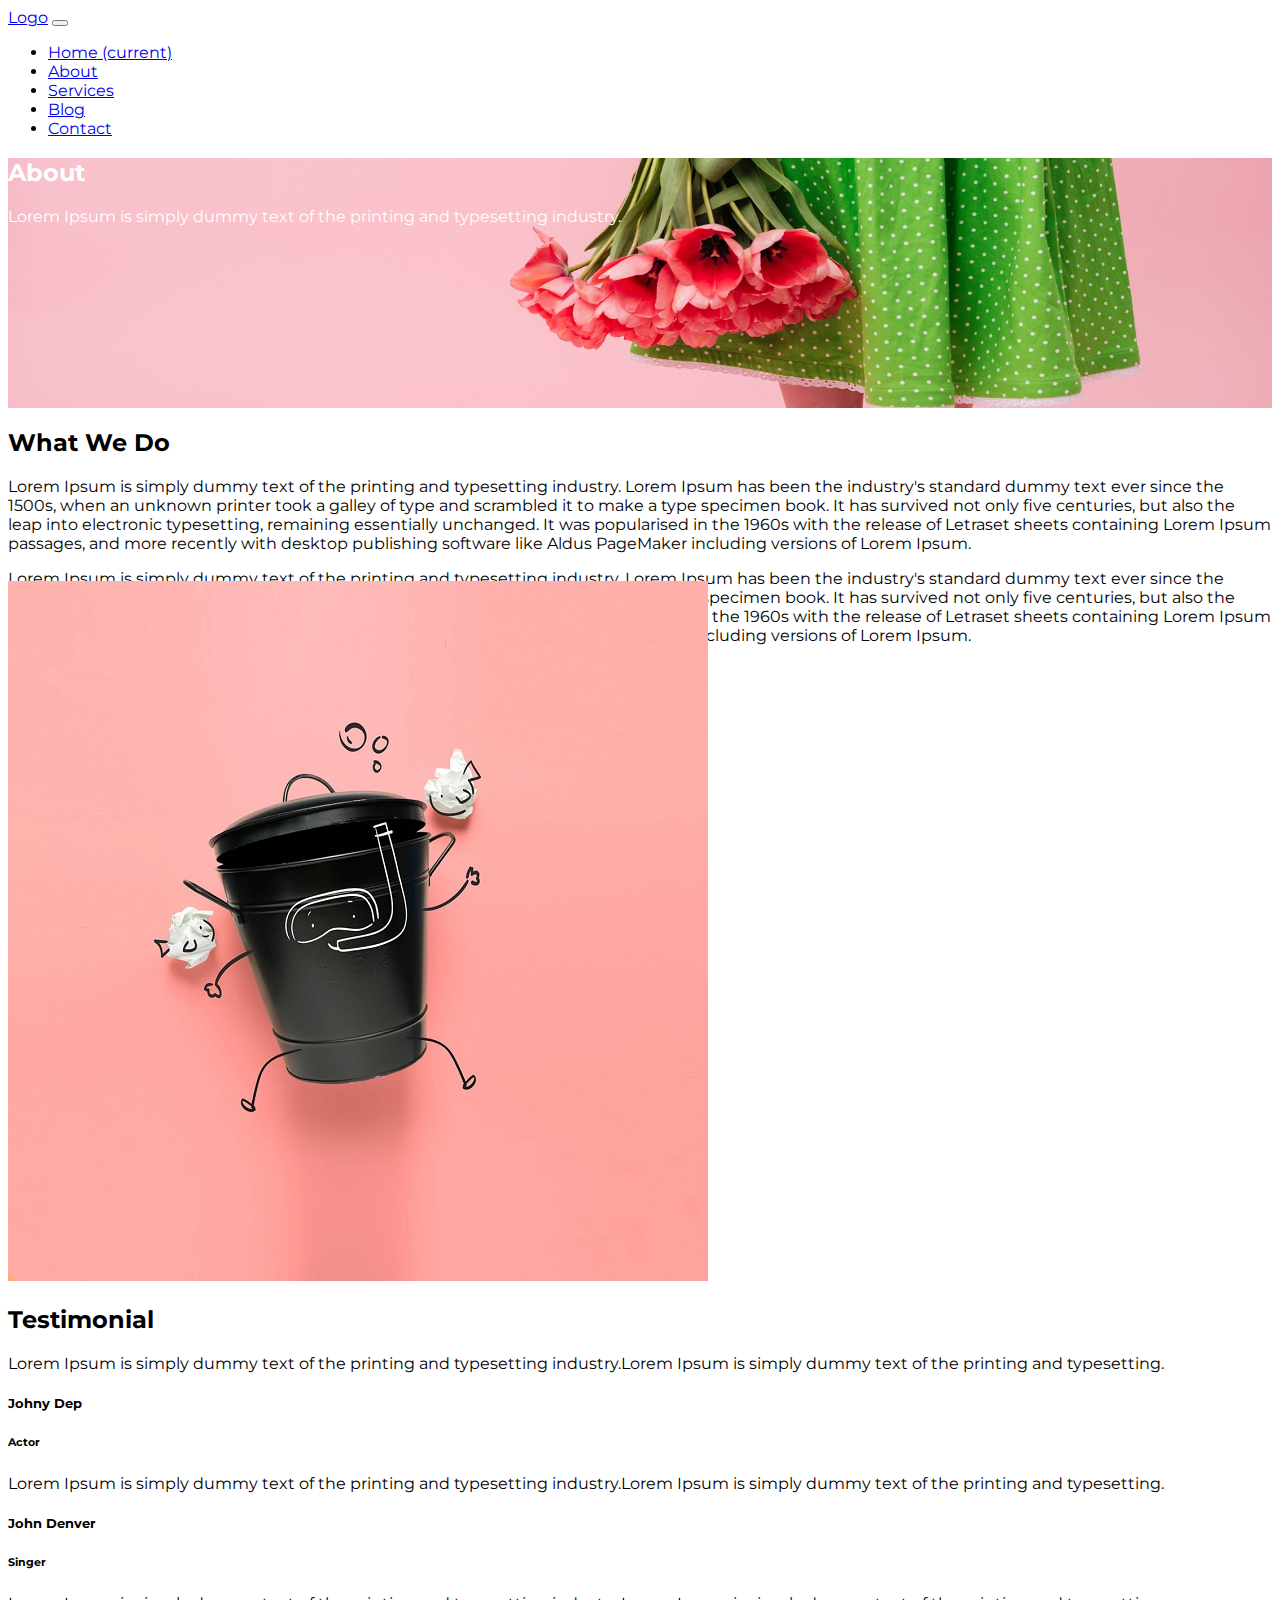
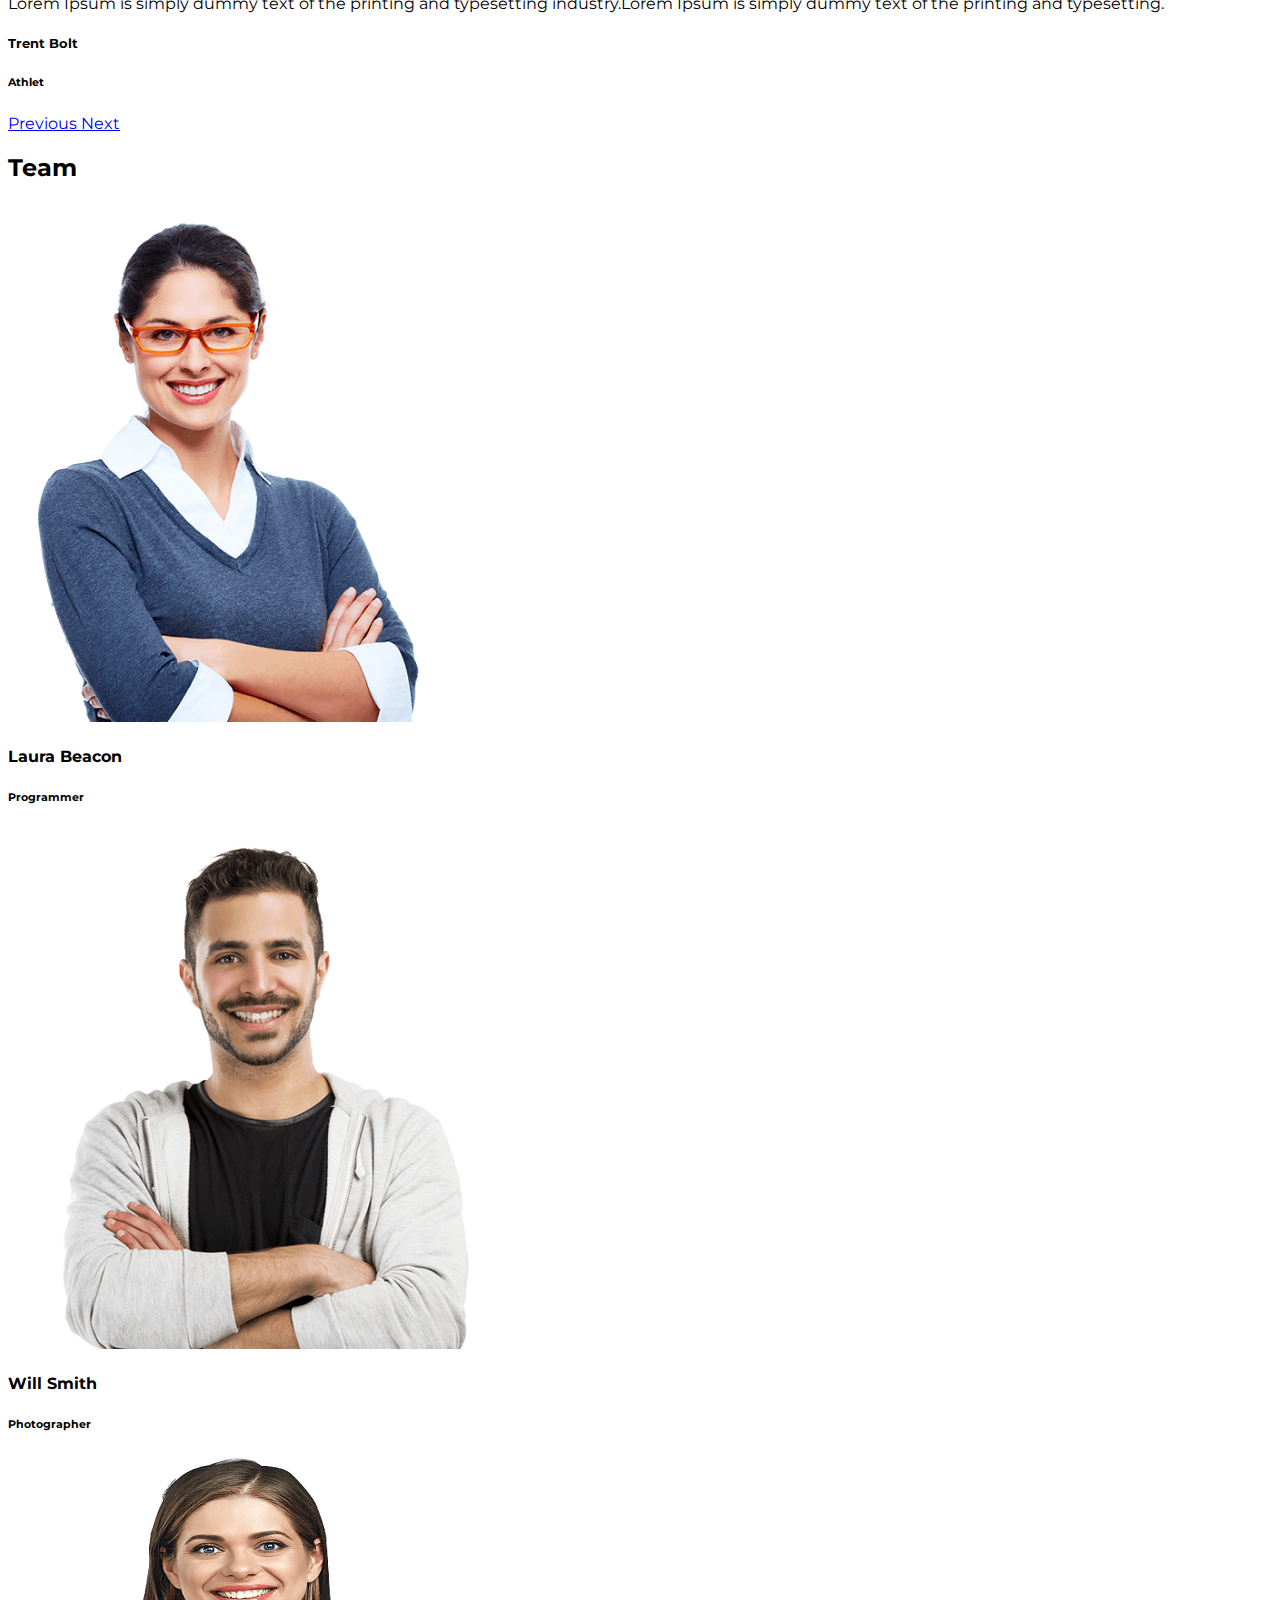
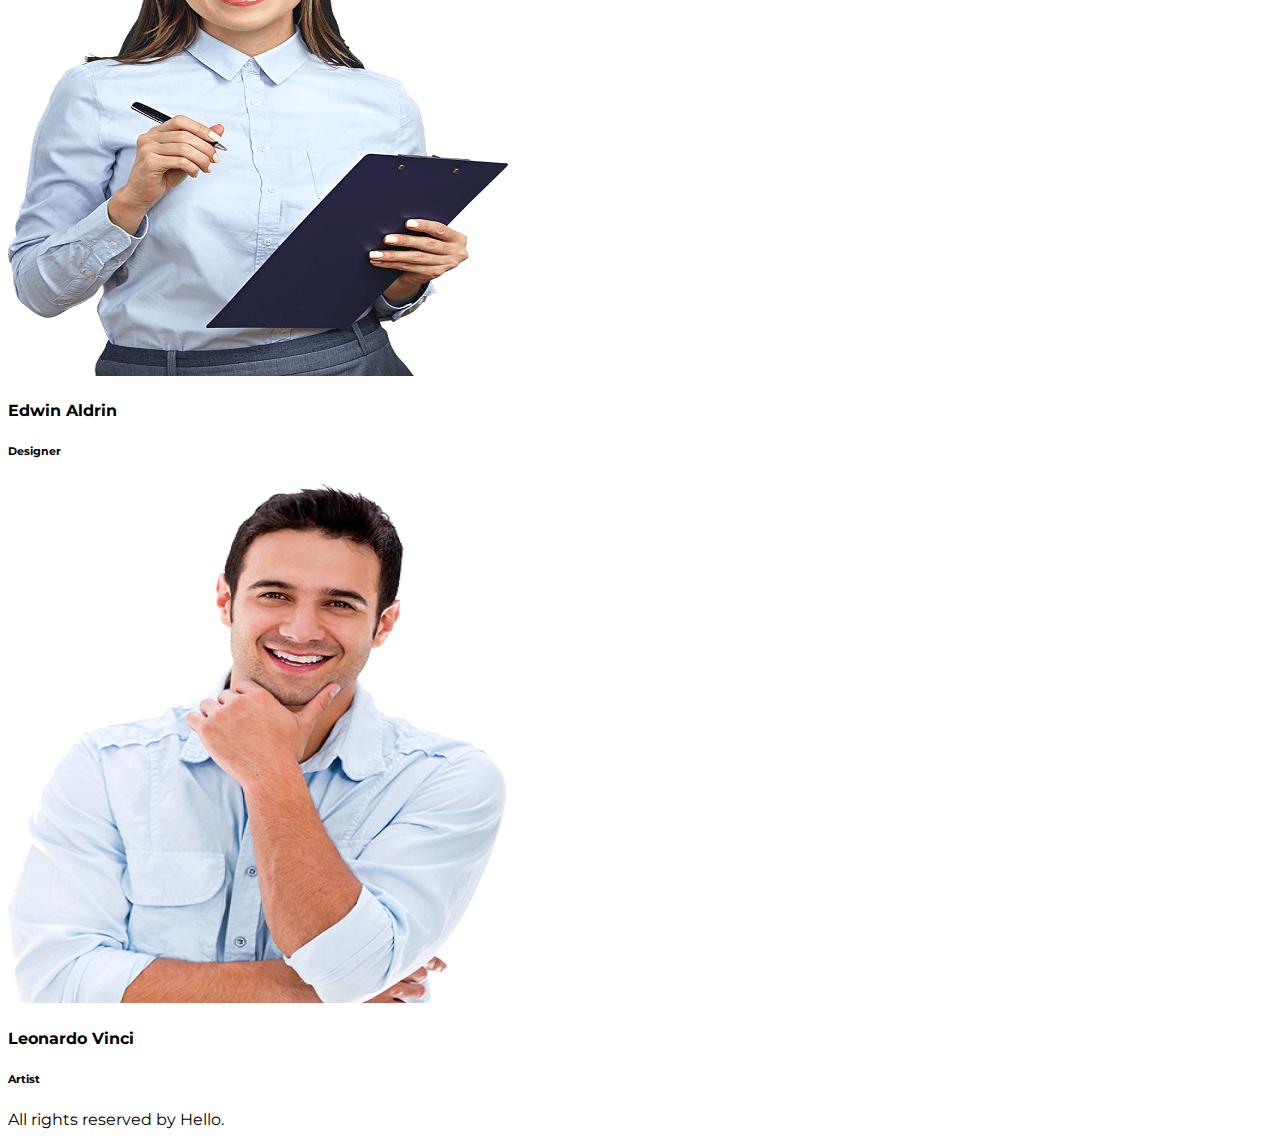
<file: about.html>
<!doctype html>
<html lang="en">
  <head>
    <!-- Required meta tags -->
    <meta charset="utf-8">
    <meta name="viewport" content="width=device-width, initial-scale=1, shrink-to-fit=no">
    <link href="https://fonts.googleapis.com/css?family=Montserrat:400,500" rel="stylesheet">

    <link rel="stylesheet" href="https://use.fontawesome.com/releases/v5.6.3/css/all.css" integrity="sha384-UHRtZLI+pbxtHCWp1t77Bi1L4ZtiqrqD80Kn4Z8NTSRyMA2Fd33n5dQ8lWUE00s/" crossorigin="anonymous">
    <link rel="stylesheet" href="css/lightbox.min.css"/>
    <!-- Bootstrap CSS -->
    <link rel="stylesheet" href="https://stackpath.bootstrapcdn.com/bootstrap/4.2.1/css/bootstrap.min.css" integrity="sha384-GJzZqFGwb1QTTN6wy59ffF1BuGJpLSa9DkKMp0DgiMDm4iYMj70gZWKYbI706tWS" crossorigin="anonymous">
    <link rel="stylesheet" href="css/responsive.css"/>
    <link rel="stylesheet" href="css/style.css"/>

    <title>PSD_One</title>
  </head>
  <body>
    <!-- main-menu -->
    <div class="main-menu">
        <nav class="navbar navbar-expand-lg navbar-light bg-dark">
            <div class="container">
  <a class="navbar-brand text-white" href="#">Logo</a>
  <button class="navbar-toggler" type="button" data-toggle="collapse" data-target="#navbarNav" aria-controls="navbarNav" aria-expanded="false" aria-label="Toggle navigation">
    <span class="navbar-toggler-icon"></span>
  </button>
  <div class="collapse navbar-collapse" id="navbarNav">
    <ul class="navbar-nav ml-auto">
      <li class="nav-item active">
        <a class="nav-link text-white" href="index.html">Home <span class="sr-only">(current)</span></a>
      </li>
      <li class="nav-item">
        <a class="nav-link text-white" href="about.html">About</a>
      </li>
      <li class="nav-item">
        <a class="nav-link text-white" href="service.html">Services</a>
      </li><li class="nav-item">
        <a class="nav-link text-white" href="blog.html">Blog</a>
      </li><li class="nav-item">
        <a class="nav-link text-white" href="contact.html">Contact</a>
      </li>
    </ul>
  </div>
  </div>
</nav>
    </div>
    <!-- main-menu-end -->

    <!-- about-start -->
    <!-- banner-start -->
    <div class="section-banner">
      <div class="container">
        <div class="row">
          <div class="col-md-12 text-center pt-5">
            <h2 class="text-uppercase font-weight-bold display-4">About</h2>
            <p>Lorem Ipsum is simply dummy text of the printing and typesetting industry.</p>
          </div>
        </div>
      </div>
    </div>
    <!-- banner-end -->
    <div class="what-do p-5">
      <div class="container">
        <div class="row">
          <div class="col-md-6">
            <h2>What We Do</h2>
            <p>Lorem Ipsum is simply dummy text of the printing and typesetting industry. Lorem Ipsum has been the industry's standard dummy text ever since the 1500s, when an unknown printer took a galley of type and scrambled it to make a type specimen book. It has survived not only five centuries, but also the leap into electronic typesetting, remaining essentially unchanged. It was popularised in the 1960s with the release of Letraset sheets containing Lorem Ipsum passages, and more recently with desktop publishing software like Aldus PageMaker including versions of Lorem Ipsum.</p>
            <p>Lorem Ipsum is simply dummy text of the printing and typesetting industry. Lorem Ipsum has been the industry's standard dummy text ever since the 1500s, when an unknown printer took a galley of type and scrambled it to make a type specimen book. It has survived not only five centuries, but also the leap into electronic typesetting, remaining essentially unchanged. It was popularised in the 1960s with the release of Letraset sheets containing Lorem Ipsum passages, and more recently with desktop publishing software like Aldus PageMaker including versions of Lorem Ipsum.</p>
          </div>
          <div class="col-md-6">
            <img src="images/round.jpg" class="do-img img-fluid rounded-circle" alt="about">
          </div>
        </div>
      </div>
    </div>
    <div class="testimonial bg-dark p-5">
      <div class="container">
        <h2 class="text-center text-white pb-3">Testimonial</h2>
        <div class="row">
          <div class="col-md-12">
            <div id="carouselExampleIndicators" class="carousel slide" data-ride="carousel">
  <div class="carousel-inner text-white text-center">
    <div class="carousel-item text-center active">
      <p class="w-75 m-auto pb-3">Lorem Ipsum is simply dummy text of the printing and typesetting industry.Lorem Ipsum is simply dummy text of the printing and typesetting.</p>
      <h5>Johny Dep</h5>
      <h6>Actor</h6>
    </div>
    <div class="carousel-item">
      <p class="w-75 m-auto pb-3">Lorem Ipsum is simply dummy text of the printing and typesetting industry.Lorem Ipsum is simply dummy text of the printing and typesetting.</p>
      <h5>John Denver</h5>
      <h6>Singer</h6>
    </div>
    <div class="carousel-item">
      <p class="w-75 m-auto pb-3">Lorem Ipsum is simply dummy text of the printing and typesetting industry.Lorem Ipsum is simply dummy text of the printing and typesetting.</p>
      <h5>Trent Bolt</h5>
      <h6>Athlet</h6>
    </div>
  </div>
  <a class="carousel-control-prev" href="#carouselExampleIndicators" role="button" data-slide="prev">
    <span class="carousel-control-prev-icon" aria-hidden="true"></span>
    <span class="sr-only">Previous</span>
  </a>
  <a class="carousel-control-next" href="#carouselExampleIndicators" role="button" data-slide="next">
    <span class="carousel-control-next-icon" aria-hidden="true"></span>
    <span class="sr-only">Next</span>
  </a>
</div>
          </div>
        </div>
      </div>
    </div>
    <div class="team p-5">
      <div class="container">
        <h2 class="text-center">Team</h2>
        <div class="row">
          <div class="col-md-3 text-center">
            <img class="img-fluid rounded-circle" src="images/tm1.png" alt="team">
            <h4>Laura Beacon</h4>
            <h6>Programmer</h6>
          </div>
          <div class="col-md-3 text-center">
            <img class="img-fluid rounded-circle" src="images/tm2.png" alt="team">
            <h4>Will Smith</h4>
            <h6>Photographer</h6>
          </div>
          <div class="col-md-3 text-center">
            <img class="img-fluid rounded-circle" src="images/tm3.png" alt="team">
            <h4>Edwin Aldrin</h4>
            <h6>Designer</h6>
          </div>
          <div class="col-md-3 text-center">
            <img class="img-fluid rounded-circle" src="images/tm4.png" alt="team">
            <h4>Leonardo Vinci</h4>
            <h6>Artist</h6>
          </div>
        </div>
      </div>
    </div>
    <!-- about-end -->
    <!-- scroll -->
    <div class="scrolltop">
        <a href="#" class="scrollup">
            <i class="fas fa-angle-double-up"></i>
        </a>
    </div>

    <!-- footer-start -->
    <footer class="text-center text-white bg-dark p-3">All rights reserved by Hello.</footer>
    <!-- footer-end -->

    <!-- Optional JavaScript -->
    <!-- jQuery first, then Popper.js, then Bootstrap JS -->
    <script src="https://code.jquery.com/jquery-3.3.1.slim.min.js" integrity="sha384-q8i/X+965DzO0rT7abK41JStQIAqVgRVzpbzo5smXKp4YfRvH+8abtTE1Pi6jizo" crossorigin="anonymous"></script>
    <script src="https://cdnjs.cloudflare.com/ajax/libs/popper.js/1.14.6/umd/popper.min.js" integrity="sha384-wHAiFfRlMFy6i5SRaxvfOCifBUQy1xHdJ/yoi7FRNXMRBu5WHdZYu1hA6ZOblgut" crossorigin="anonymous"></script>
    <script src="https://stackpath.bootstrapcdn.com/bootstrap/4.2.1/js/bootstrap.min.js" integrity="sha384-B0UglyR+jN6CkvvICOB2joaf5I4l3gm9GU6Hc1og6Ls7i6U/mkkaduKaBhlAXv9k" crossorigin="anonymous"></script>
    <script src="js/custom.js"></script>
    <script src="js/lightbox-plus-jquery.min.js"></script>
  </body>
</html>
</file>
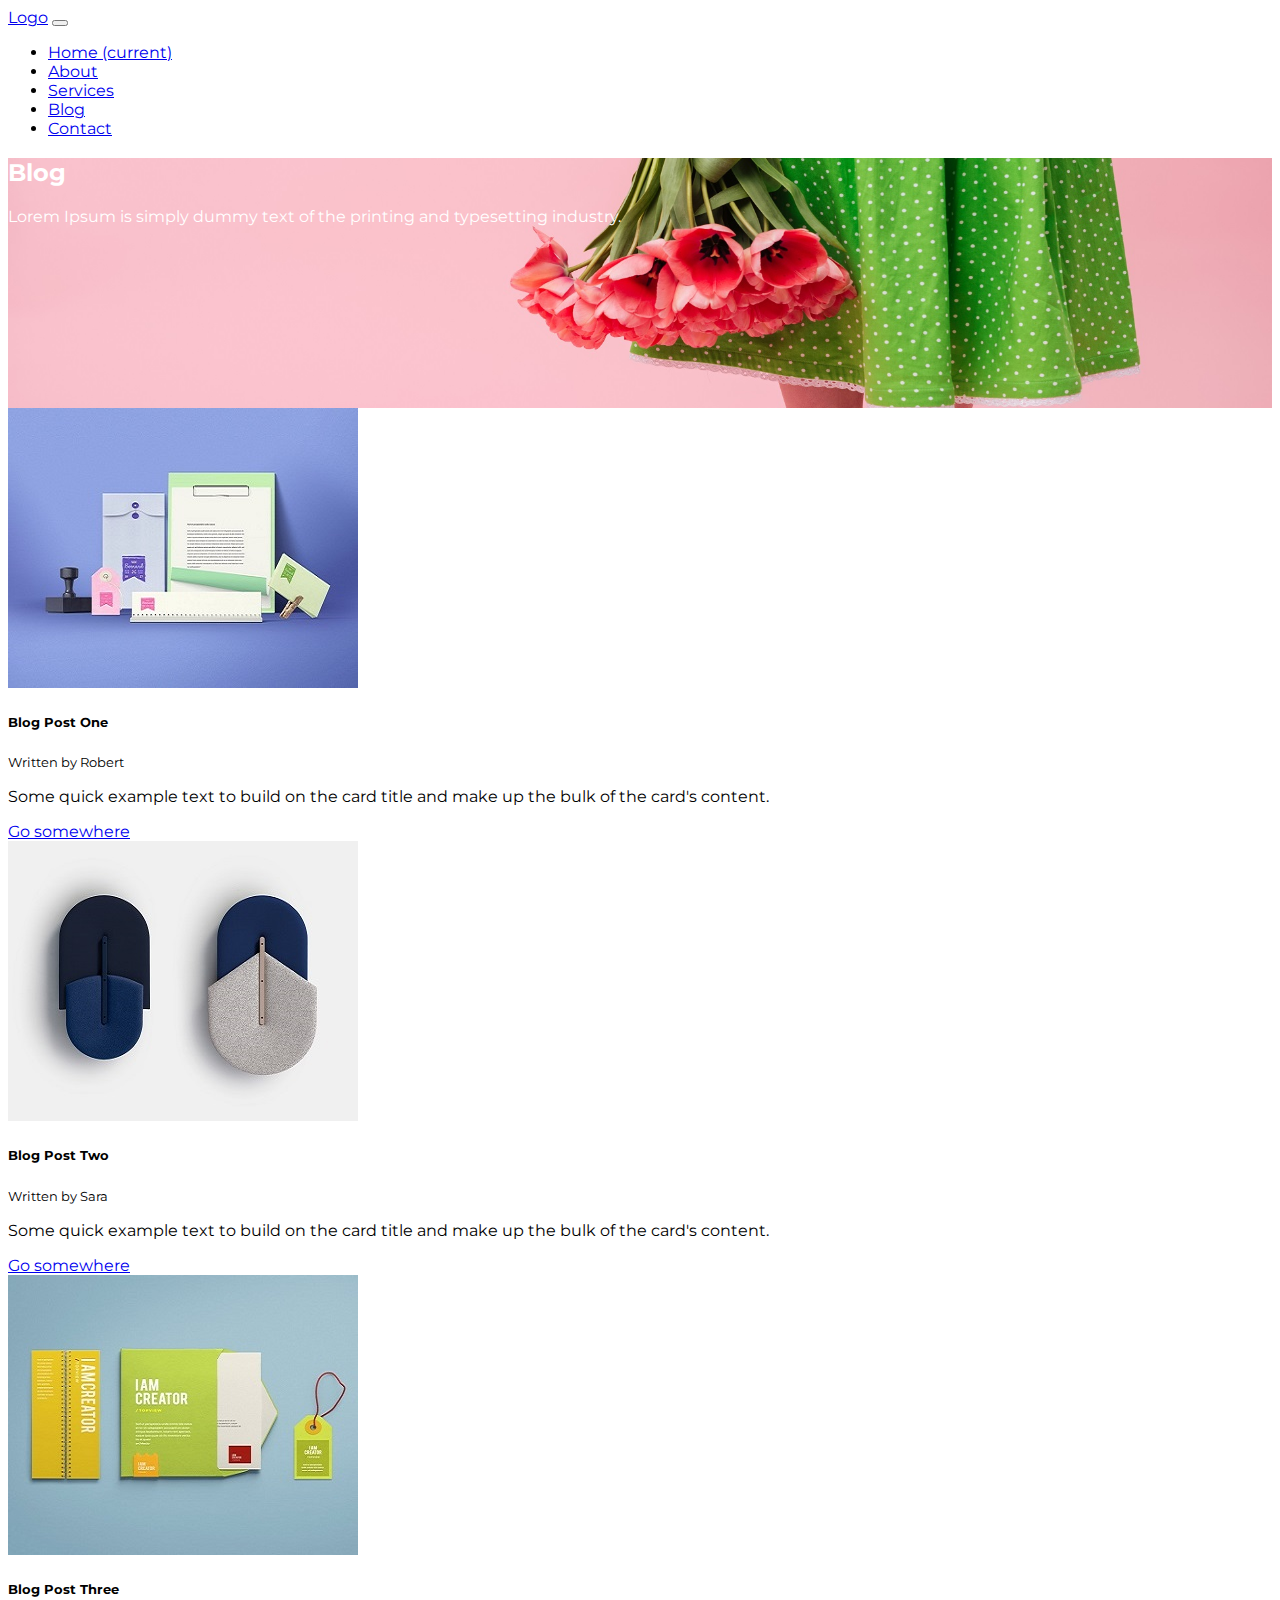
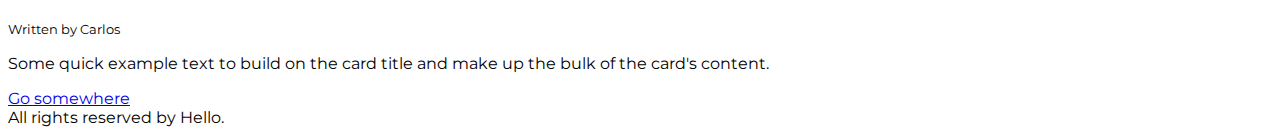
<file: blog.html>
<!doctype html>
<html lang="en">
  <head>
    <!-- Required meta tags -->
    <meta charset="utf-8">
    <meta name="viewport" content="width=device-width, initial-scale=1, shrink-to-fit=no">
    <link href="https://fonts.googleapis.com/css?family=Montserrat:400,500" rel="stylesheet">

    <link rel="stylesheet" href="https://use.fontawesome.com/releases/v5.6.3/css/all.css" integrity="sha384-UHRtZLI+pbxtHCWp1t77Bi1L4ZtiqrqD80Kn4Z8NTSRyMA2Fd33n5dQ8lWUE00s/" crossorigin="anonymous">
    <link rel="stylesheet" href="css/lightbox.min.css"/>
    <!-- Bootstrap CSS -->
    <link rel="stylesheet" href="https://stackpath.bootstrapcdn.com/bootstrap/4.2.1/css/bootstrap.min.css" integrity="sha384-GJzZqFGwb1QTTN6wy59ffF1BuGJpLSa9DkKMp0DgiMDm4iYMj70gZWKYbI706tWS" crossorigin="anonymous">
    <link rel="stylesheet" href="css/responsive.css"/>
    <link rel="stylesheet" href="css/style.css"/>

    <title>PSD_One</title>
  </head>
  <body>
    <!-- main-menu -->
    <div class="main-menu">
        <nav class="navbar navbar-expand-lg navbar-light bg-dark">
            <div class="container">
  <a class="navbar-brand text-white" href="#">Logo</a>
  <button class="navbar-toggler" type="button" data-toggle="collapse" data-target="#navbarNav" aria-controls="navbarNav" aria-expanded="false" aria-label="Toggle navigation">
    <span class="navbar-toggler-icon"></span>
  </button>
  <div class="collapse navbar-collapse" id="navbarNav">
    <ul class="navbar-nav ml-auto">
      <li class="nav-item active">
        <a class="nav-link text-white" href="index.html">Home <span class="sr-only">(current)</span></a>
      </li>
      <li class="nav-item">
        <a class="nav-link text-white" href="about.html">About</a>
      </li>
      <li class="nav-item">
        <a class="nav-link text-white" href="service.html">Services</a>
      </li><li class="nav-item">
        <a class="nav-link text-white" href="blog.html">Blog</a>
      </li><li class="nav-item">
        <a class="nav-link text-white" href="contact.html">Contact</a>
      </li>
    </ul>
  </div>
  </div>
</nav>
    </div>
    <!-- main-menu-end -->

    <!-- banner-start -->
    <div class="section-banner">
      <div class="container">
        <div class="row">
          <div class="col-md-12 text-center pt-5">
            <h2 class="text-uppercase font-weight-bold display-4">Blog</h2>
            <p>Lorem Ipsum is simply dummy text of the printing and typesetting industry.</p>
          </div>
        </div>
      </div>
    </div>
    <!-- banner-end -->
     <!-- blog-start -->
    <div class="blog-content p-5">
      <div class="container">
        <div class="row">
          <div class="col-md-4">
            <div class="card">
            <img src="images/bl1.jpg" class="card-img-top" alt="blog">
            <div class="card-body">
              <div class="border-bottom pb-2 mb-2">
              <h5 class="card-title">Blog Post One</h5>
              <small>Written by Robert</small>
              </div>
              <p class="card-text">Some quick example text to build on the card title and make up the bulk of the card's content.</p>
              <a href="#" class="btn btn-primary">Go somewhere</a>
            </div>
          </div>
          </div>
          <div class="col-md-4">
            <div class="card">
            <img src="images/bl2.jpg" class="card-img-top" alt="blog">
            <div class="card-body">
              <div class="border-bottom pb-2 mb-2">
              <h5 class="card-title">Blog Post Two</h5>
              <small>Written by Sara</small>
              </div>
              <p class="card-text">Some quick example text to build on the card title and make up the bulk of the card's content.</p>
              <a href="#" class="btn btn-primary">Go somewhere</a>
            </div>
          </div>
          </div>
          <div class="col-md-4">
            <div class="card">
            <img src="images/bl3.jpg" class="card-img-top" alt="blog">
            <div class="card-body">
              <div class="border-bottom pb-2 mb-2">
              <h5 class="card-title">Blog Post Three</h5>
              <small>Written by Carlos</small>
              </div>
              <p class="card-text">Some quick example text to build on the card title and make up the bulk of the card's content.</p>
              <a href="#" class="btn btn-primary">Go somewhere</a>
            </div>
          </div>
          </div>
        </div>
      </div>
    </div>
    
    <!-- blog-end -->
    <!-- scroll -->
    <div class="scrolltop">
        <a href="#" class="scrollup">
            <i class="fas fa-angle-double-up"></i>
        </a>
    </div>

    <!-- footer-start -->
    <footer class="text-center text-white bg-dark p-3">All rights reserved by Hello.</footer>
    <!-- footer-end -->

    <!-- Optional JavaScript -->
    <!-- jQuery first, then Popper.js, then Bootstrap JS -->
    <script src="https://code.jquery.com/jquery-3.3.1.slim.min.js" integrity="sha384-q8i/X+965DzO0rT7abK41JStQIAqVgRVzpbzo5smXKp4YfRvH+8abtTE1Pi6jizo" crossorigin="anonymous"></script>
    <script src="https://cdnjs.cloudflare.com/ajax/libs/popper.js/1.14.6/umd/popper.min.js" integrity="sha384-wHAiFfRlMFy6i5SRaxvfOCifBUQy1xHdJ/yoi7FRNXMRBu5WHdZYu1hA6ZOblgut" crossorigin="anonymous"></script>
    <script src="https://stackpath.bootstrapcdn.com/bootstrap/4.2.1/js/bootstrap.min.js" integrity="sha384-B0UglyR+jN6CkvvICOB2joaf5I4l3gm9GU6Hc1og6Ls7i6U/mkkaduKaBhlAXv9k" crossorigin="anonymous"></script>
    <script src="js/custom.js"></script>
    <script src="js/lightbox-plus-jquery.min.js"></script>
  </body>
</html>
</file>
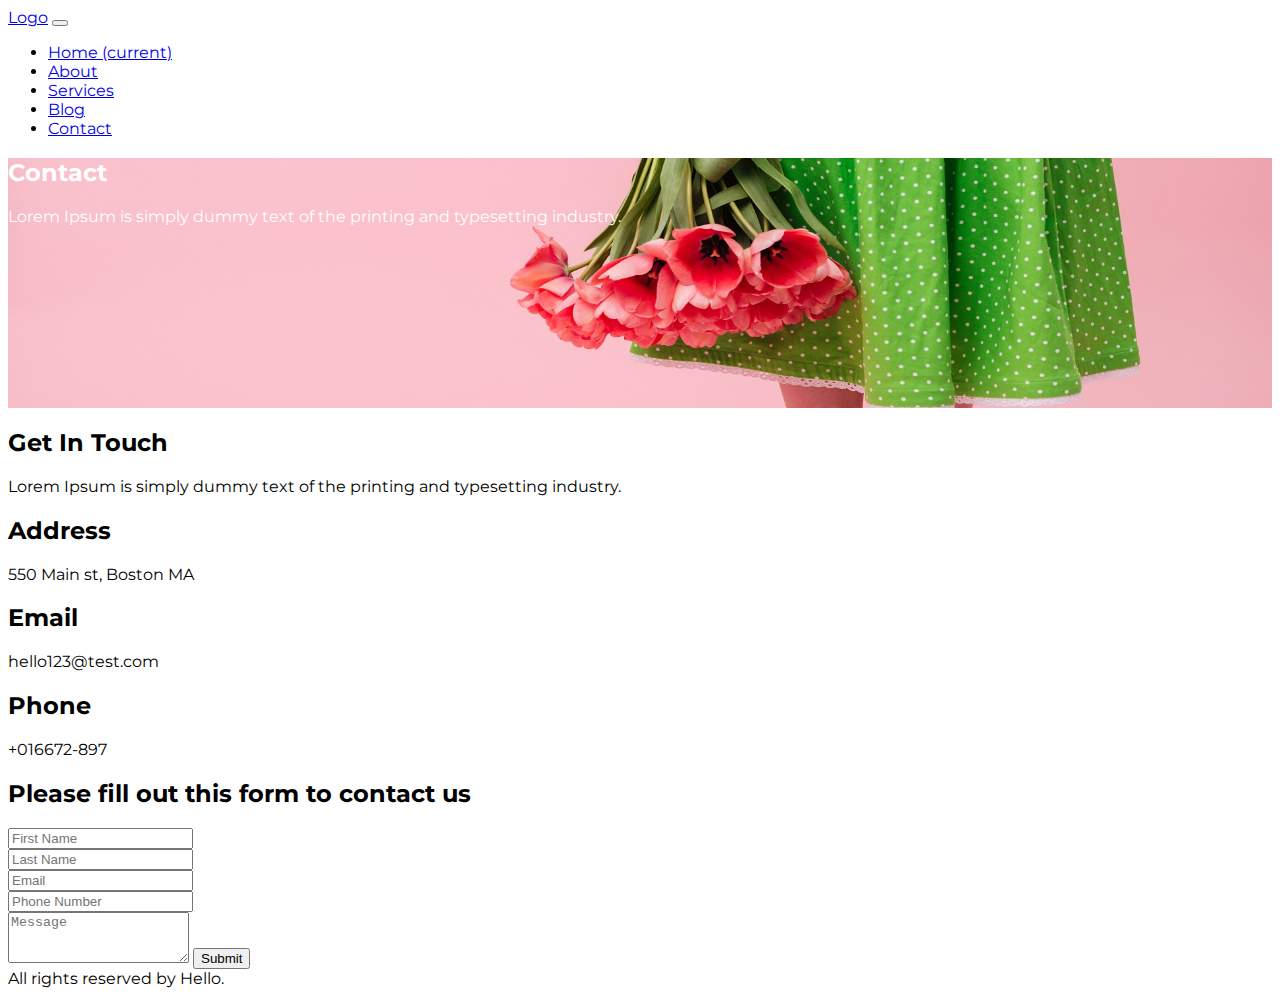
<file: contact.html>
<!doctype html>
<html lang="en">
  <head>
    <!-- Required meta tags -->
    <meta charset="utf-8">
    <meta name="viewport" content="width=device-width, initial-scale=1, shrink-to-fit=no">
    <link href="https://fonts.googleapis.com/css?family=Montserrat:400,500" rel="stylesheet">

    <link rel="stylesheet" href="https://use.fontawesome.com/releases/v5.6.3/css/all.css" integrity="sha384-UHRtZLI+pbxtHCWp1t77Bi1L4ZtiqrqD80Kn4Z8NTSRyMA2Fd33n5dQ8lWUE00s/" crossorigin="anonymous">
    <link rel="stylesheet" href="css/lightbox.min.css"/>
    <!-- Bootstrap CSS -->
    <link rel="stylesheet" href="https://stackpath.bootstrapcdn.com/bootstrap/4.2.1/css/bootstrap.min.css" integrity="sha384-GJzZqFGwb1QTTN6wy59ffF1BuGJpLSa9DkKMp0DgiMDm4iYMj70gZWKYbI706tWS" crossorigin="anonymous">
    <link rel="stylesheet" href="css/responsive.css"/>
    <link rel="stylesheet" href="css/style.css"/>

    <title>PSD_One</title>
  </head>
  <body>
    <!-- main-menu -->
    <div class="main-menu">
        <nav class="navbar navbar-expand-lg navbar-light bg-dark">
            <div class="container">
  <a class="navbar-brand text-white" href="#">Logo</a>
  <button class="navbar-toggler" type="button" data-toggle="collapse" data-target="#navbarNav" aria-controls="navbarNav" aria-expanded="false" aria-label="Toggle navigation">
    <span class="navbar-toggler-icon"></span>
  </button>
  <div class="collapse navbar-collapse" id="navbarNav">
    <ul class="navbar-nav ml-auto">
      <li class="nav-item active">
        <a class="nav-link text-white" href="index.html">Home <span class="sr-only">(current)</span></a>
      </li>
      <li class="nav-item">
        <a class="nav-link text-white" href="about.html">About</a>
      </li>
      <li class="nav-item">
        <a class="nav-link text-white" href="service.html">Services</a>
      </li><li class="nav-item">
        <a class="nav-link text-white" href="blog.html">Blog</a>
      </li><li class="nav-item">
        <a class="nav-link text-white" href="contact.html">Contact</a>
      </li>
    </ul>
  </div>
  </div>
</nav>
    </div>
    <!-- main-menu-end -->

    <!-- banner-start -->
    <div class="section-banner">
      <div class="container">
        <div class="row">
          <div class="col-md-12 text-center pt-5">
            <h2 class="text-uppercase font-weight-bold display-4">Contact</h2>
            <p>Lorem Ipsum is simply dummy text of the printing and typesetting industry.</p>
          </div>
        </div>
      </div>
    </div>
    <!-- banner-end -->

    <!-- contact-start -->
    <div class="contact-content py-5">
      <div class="container">
        <div class="row">
          <div class="col-md-4">
            <div class="contact-left border rounded p-5">
            <h2>Get In Touch</h2>
            <p>Lorem Ipsum is simply dummy text of the printing and typesetting industry.</p>

             <h2>Address</h2>
            <p>550 Main st, Boston MA</p>

            <h2>Email</h2>
            <p>hello123@test.com</p>

            <h2>Phone</h2>
            <p>+016672-897</p>
          </div>
          </div>
          <div class="col-md-8">
            <div class="contact-right border rounded p-5">
              <h2>Please fill out this form to contact us</h2>
              <div class="border-bottom mb-3"></div>
              <form>
                <div class="row mb-3">
                  <div class="col">
                    <input type="text" class="form-control" placeholder="First Name">
                  </div>
                  <div class="col">
                    <input type="text" class="form-control" placeholder="Last Name">
                  </div>
                </div>
                <div class="row mb-3">
                  <div class="col">
                    <input type="email" class="form-control" placeholder="Email">
                  </div>
                  <div class="col">
                    <input type="tel" class="form-control" placeholder="Phone Number">
                  </div>
                </div>
                <textarea class="form-control mb-3" rows="3" placeholder="Message"></textarea>
                <button type="button" class="btn  btn-lg btn-outline-danger btn-block">Submit</button>
              </form>
            </div>
          </div>
        </div>
      </div>
    </div>
    
    <!-- contact-end -->
    <!-- scroll -->
    <div class="scrolltop">
        <a href="#" class="scrollup">
            <i class="fas fa-angle-double-up"></i>
        </a>
    </div>
    <!-- footer-start -->
    <footer class="text-center text-white bg-dark p-3">All rights reserved by Hello.</footer>
    <!-- footer-end -->

    <!-- Optional JavaScript -->
    <!-- jQuery first, then Popper.js, then Bootstrap JS -->
    <script src="https://code.jquery.com/jquery-3.3.1.slim.min.js" integrity="sha384-q8i/X+965DzO0rT7abK41JStQIAqVgRVzpbzo5smXKp4YfRvH+8abtTE1Pi6jizo" crossorigin="anonymous"></script>
    <script src="https://cdnjs.cloudflare.com/ajax/libs/popper.js/1.14.6/umd/popper.min.js" integrity="sha384-wHAiFfRlMFy6i5SRaxvfOCifBUQy1xHdJ/yoi7FRNXMRBu5WHdZYu1hA6ZOblgut" crossorigin="anonymous"></script>
    <script src="https://stackpath.bootstrapcdn.com/bootstrap/4.2.1/js/bootstrap.min.js" integrity="sha384-B0UglyR+jN6CkvvICOB2joaf5I4l3gm9GU6Hc1og6Ls7i6U/mkkaduKaBhlAXv9k" crossorigin="anonymous"></script>
    <script src="js/custom.js"></script>
    <script src="js/lightbox-plus-jquery.min.js"></script>
  </body>
</html>
</file>
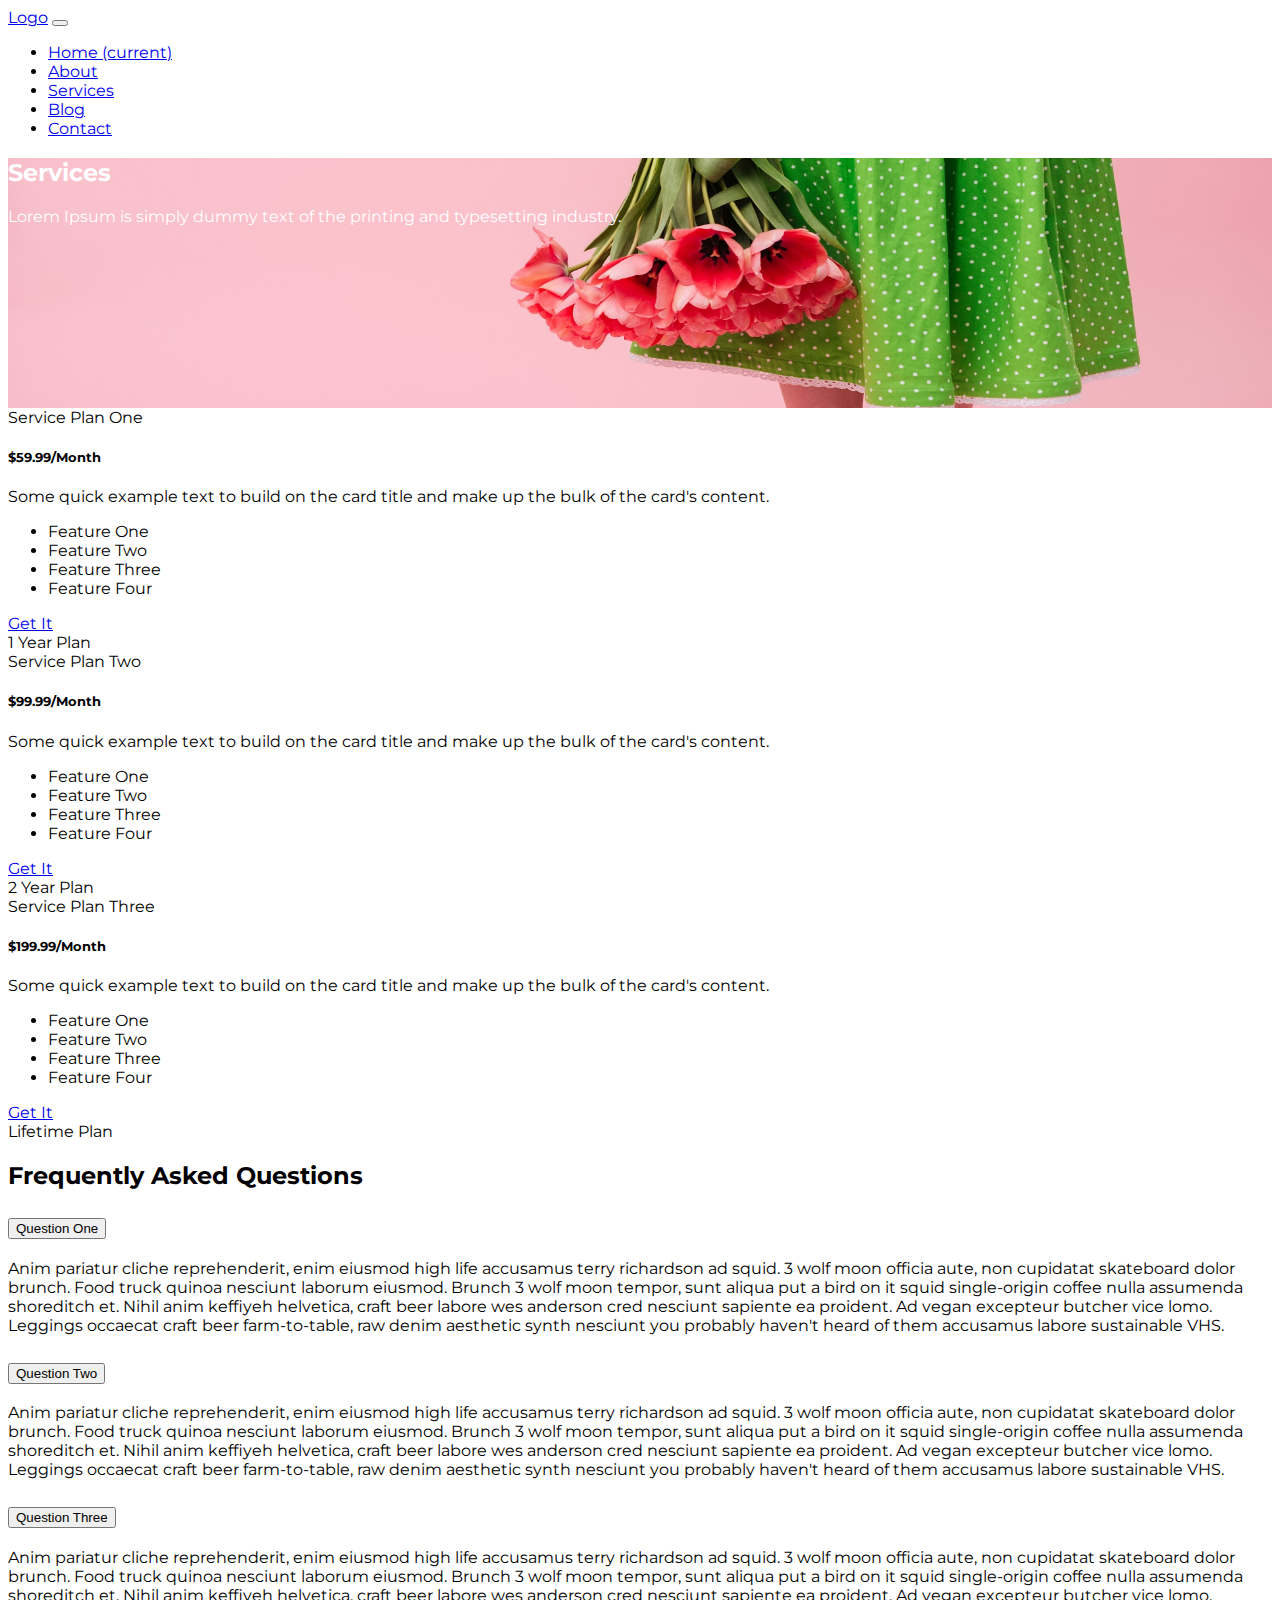
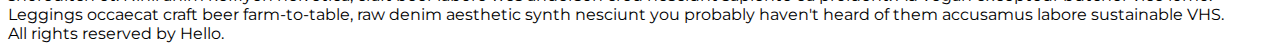
<file: service.html>
<!doctype html>
<html lang="en">
  <head>
    <!-- Required meta tags -->
    <meta charset="utf-8">
    <meta name="viewport" content="width=device-width, initial-scale=1, shrink-to-fit=no">
    <link href="https://fonts.googleapis.com/css?family=Montserrat:400,500" rel="stylesheet">

    <link rel="stylesheet" href="https://use.fontawesome.com/releases/v5.6.3/css/all.css" integrity="sha384-UHRtZLI+pbxtHCWp1t77Bi1L4ZtiqrqD80Kn4Z8NTSRyMA2Fd33n5dQ8lWUE00s/" crossorigin="anonymous">
    <link rel="stylesheet" href="css/lightbox.min.css"/>
    <!-- Bootstrap CSS -->
    <link rel="stylesheet" href="https://stackpath.bootstrapcdn.com/bootstrap/4.2.1/css/bootstrap.min.css" integrity="sha384-GJzZqFGwb1QTTN6wy59ffF1BuGJpLSa9DkKMp0DgiMDm4iYMj70gZWKYbI706tWS" crossorigin="anonymous">
    <link rel="stylesheet" href="css/responsive.css"/>
    <link rel="stylesheet" href="css/style.css"/>

    <title>PSD_One</title>
  </head>
  <body>
    <!-- main-menu -->
    <div class="main-menu">
        <nav class="navbar navbar-expand-lg navbar-light bg-dark">
            <div class="container">
  <a class="navbar-brand text-white" href="#">Logo</a>
  <button class="navbar-toggler" type="button" data-toggle="collapse" data-target="#navbarNav" aria-controls="navbarNav" aria-expanded="false" aria-label="Toggle navigation">
    <span class="navbar-toggler-icon"></span>
  </button>
  <div class="collapse navbar-collapse" id="navbarNav">
    <ul class="navbar-nav ml-auto">
      <li class="nav-item active">
        <a class="nav-link text-white" href="index.html">Home <span class="sr-only">(current)</span></a>
      </li>
      <li class="nav-item">
        <a class="nav-link text-white" href="about.html">About</a>
      </li>
      <li class="nav-item">
        <a class="nav-link text-white" href="service.html">Services</a>
      </li><li class="nav-item">
        <a class="nav-link text-white" href="blog.html">Blog</a>
      </li><li class="nav-item">
        <a class="nav-link text-white" href="contact.html">Contact</a>
      </li>
    </ul>
  </div>
  </div>
</nav>
    </div>
    <!-- main-menu-end -->

    <!-- service-start -->

    <!-- banner-start -->
    <div class="section-banner">
      <div class="container">
        <div class="row">
          <div class="col-md-12 text-center pt-5">
            <h2 class="text-uppercase font-weight-bold display-4">Services</h2>
            <p>Lorem Ipsum is simply dummy text of the printing and typesetting industry.</p>
          </div>
        </div>
      </div>
    </div>
    <!-- banner-end -->
    <!-- pricing-start -->
    <div class="pricing p-5">
      <div class="container">
        <div class="row">
          <div class="col-md-4">
            <div class="card text-center">
            <div class="h2 card-header bg-dark text-white">
              Service Plan One
            </div>
            <div class="card-body">
              <h5 class="card-title">$59.99/Month</h5>
              <p class="card-text">Some quick example text to build on the card title and make up the bulk of the card's content.</p>
            </div>
            <ul class="list-group list-group-flush">
              <li class="list-group-item">Feature One</li>
              <li class="list-group-item">Feature Two</li>
              <li class="list-group-item">Feature Three</li>
              <li class="list-group-item">Feature Four</li>
            </ul>
            <div class="card-body">
              <a href="#" class="card-link btn btn-danger btn-lg btn-block">Get It</a>
            </div>
            <div class="card-footer text-muted">
              1 Year Plan
            </div>
          </div>
          </div>
          <div class="col-md-4">
            <div class="card text-center">
            <div class="h2 card-header bg-dark text-white">
              Service Plan Two
            </div>
            <div class="card-body">
              <h5 class="card-title">$99.99/Month</h5>
              <p class="card-text">Some quick example text to build on the card title and make up the bulk of the card's content.</p>
            </div>
            <ul class="list-group list-group-flush">
              <li class="list-group-item">Feature One</li>
              <li class="list-group-item">Feature Two</li>
              <li class="list-group-item">Feature Three</li>
              <li class="list-group-item">Feature Four</li>
            </ul>
            <div class="card-body">
              <a href="#" class="card-link btn btn-danger btn-lg btn-block">Get It</a>
            </div>
            <div class="card-footer text-muted">
              2 Year Plan
            </div>
          </div>
          </div>
          <div class="col-md-4">
            <div class="card text-center">
            <div class="h2 card-header bg-dark text-white">
              Service Plan Three
            </div>
            <div class="card-body">
              <h5 class="card-title">$199.99/Month</h5>
              <p class="card-text">Some quick example text to build on the card title and make up the bulk of the card's content.</p>
            </div>
            <ul class="list-group list-group-flush">
              <li class="list-group-item">Feature One</li>
              <li class="list-group-item">Feature Two</li>
              <li class="list-group-item">Feature Three</li>
              <li class="list-group-item">Feature Four</li>
            </ul>
            <div class="card-body">
              <a href="#" class="card-link btn btn-danger btn-lg btn-block">Get It</a>
            </div>
            <div class="card-footer text-muted">
              Lifetime Plan
            </div>
          </div>
          </div>
        </div>
      </div>
    </div>
    <!-- pricing-end -->

    <!-- FAQ-start -->
    <div class="faq bg-light p-5">
      <div class="container">
        <h2 class="text-center">Frequently Asked Questions</h2>
        <div class="row">
          <div class="col-md-12">
            <div class="accordion" id="accordionExample">
            <div class="card">
              <div class="card-header" id="headingOne">
                <h2 class="mb-0">
                  <button class="text-dark btn btn-link" type="button" data-toggle="collapse" data-target="#collapseOne" aria-expanded="true" aria-controls="collapseOne">
                    Question One
                  </button>
                </h2>
              </div>

              <div id="collapseOne" class="collapse" aria-labelledby="headingOne" data-parent="#accordionExample">
                <div class="card-body">
                  Anim pariatur cliche reprehenderit, enim eiusmod high life accusamus terry richardson ad squid. 3 wolf moon officia aute, non cupidatat skateboard dolor brunch. Food truck quinoa nesciunt laborum eiusmod. Brunch 3 wolf moon tempor, sunt aliqua put a bird on it squid single-origin coffee nulla assumenda shoreditch et. Nihil anim keffiyeh helvetica, craft beer labore wes anderson cred nesciunt sapiente ea proident. Ad vegan excepteur butcher vice lomo. Leggings occaecat craft beer farm-to-table, raw denim aesthetic synth nesciunt you probably haven't heard of them accusamus labore sustainable VHS.
                </div>
              </div>
            </div>
            <div class="card">
              <div class="card-header" id="headingTwo">
                <h2 class="mb-0">
                  <button class="text-dark btn btn-link collapsed" type="button" data-toggle="collapse" data-target="#collapseTwo" aria-expanded="false" aria-controls="collapseTwo">
                    Question Two
                  </button>
                </h2>
              </div>
              <div id="collapseTwo" class="collapse" aria-labelledby="headingTwo" data-parent="#accordionExample">
                <div class="card-body">
                  Anim pariatur cliche reprehenderit, enim eiusmod high life accusamus terry richardson ad squid. 3 wolf moon officia aute, non cupidatat skateboard dolor brunch. Food truck quinoa nesciunt laborum eiusmod. Brunch 3 wolf moon tempor, sunt aliqua put a bird on it squid single-origin coffee nulla assumenda shoreditch et. Nihil anim keffiyeh helvetica, craft beer labore wes anderson cred nesciunt sapiente ea proident. Ad vegan excepteur butcher vice lomo. Leggings occaecat craft beer farm-to-table, raw denim aesthetic synth nesciunt you probably haven't heard of them accusamus labore sustainable VHS.
                </div>
              </div>
            </div>
            <div class="card">
              <div class="card-header" id="headingThree">
                <h2 class="mb-0">
                  <button class="text-dark btn btn-link collapsed" type="button" data-toggle="collapse" data-target="#collapseThree" aria-expanded="false" aria-controls="collapseThree">
                    Question Three
                  </button>
                </h2>
              </div>
              <div id="collapseThree" class="collapse" aria-labelledby="headingThree" data-parent="#accordionExample">
                <div class="card-body">
                  Anim pariatur cliche reprehenderit, enim eiusmod high life accusamus terry richardson ad squid. 3 wolf moon officia aute, non cupidatat skateboard dolor brunch. Food truck quinoa nesciunt laborum eiusmod. Brunch 3 wolf moon tempor, sunt aliqua put a bird on it squid single-origin coffee nulla assumenda shoreditch et. Nihil anim keffiyeh helvetica, craft beer labore wes anderson cred nesciunt sapiente ea proident. Ad vegan excepteur butcher vice lomo. Leggings occaecat craft beer farm-to-table, raw denim aesthetic synth nesciunt you probably haven't heard of them accusamus labore sustainable VHS.
                </div>
              </div>
            </div>
          </div>
          </div>
        </div>
      </div>
    </div>
    <!-- FAQ-end -->
    
    <!-- service-end -->
    <!-- scroll -->
    <div class="scrolltop">
        <a href="#" class="scrollup">
            <i class="fas fa-angle-double-up"></i>
        </a>
    </div>

    <!-- footer-start -->
    <footer class="text-center text-white bg-dark p-3">All rights reserved by Hello.</footer>
    <!-- footer-end -->

    <!-- Optional JavaScript -->
    <!-- jQuery first, then Popper.js, then Bootstrap JS -->
    <script src="https://code.jquery.com/jquery-3.3.1.slim.min.js" integrity="sha384-q8i/X+965DzO0rT7abK41JStQIAqVgRVzpbzo5smXKp4YfRvH+8abtTE1Pi6jizo" crossorigin="anonymous"></script>
    <script src="https://cdnjs.cloudflare.com/ajax/libs/popper.js/1.14.6/umd/popper.min.js" integrity="sha384-wHAiFfRlMFy6i5SRaxvfOCifBUQy1xHdJ/yoi7FRNXMRBu5WHdZYu1hA6ZOblgut" crossorigin="anonymous"></script>
    <script src="https://stackpath.bootstrapcdn.com/bootstrap/4.2.1/js/bootstrap.min.js" integrity="sha384-B0UglyR+jN6CkvvICOB2joaf5I4l3gm9GU6Hc1og6Ls7i6U/mkkaduKaBhlAXv9k" crossorigin="anonymous"></script>
    <script src="js/custom.js"></script>
    <script src="js/lightbox-plus-jquery.min.js"></script>
  </body>
</html>
</file>
<file: css/responsive.css>
@media screen and (max-width: 767px) {
	.service .service-text{
		margin-bottom: 30px;
		text-align: center;
	}
	.gallery img{
		margin-bottom: 20px;
	}
	.what-do .do-img{
		margin-top: 20px;
	}
	.pricing .card{
		width: 75%;
		margin: 20px auto;
	}
	.blog-content .card{
		width: 75%;
		margin: 20px auto;
	}
	.contact-content .contact-left{
		margin-bottom: 20px;
	}
}
@media screen and (max-width: 767px) {
	.newsletter input{
		margin-bottom: 10px;
	}
}
</file>
<file: css/style.css>
body{
	font-family: 'Montserrat', sans-serif;

}
.carousel-caption{
	bottom: 30%;
}
.about-content i{
	font-size: 35px;
}
.getting{
	background: url(../images/1.jpg);
	height: 200px;
	background-size: cover;
	position: relative;
}
.getting-overlay{
	position: absolute;
	width: 100%;
	height: 100%;
	background: rgba(220,53,69,.5);
}
.section-banner{
	background: url(../images/bn2.jpg);
	height: 250px;
	background-size: cover;
	background-position: center;
	color: #ffffff;
}
.what-do img{
	margin-top: -80px;
}
.scrollup {
    position: fixed;
    bottom: 20px;
    right: 15%;
    display: none;
}
.scrollup i{
	font-size: 30px;
	color: #ffffff;
}
</file>
